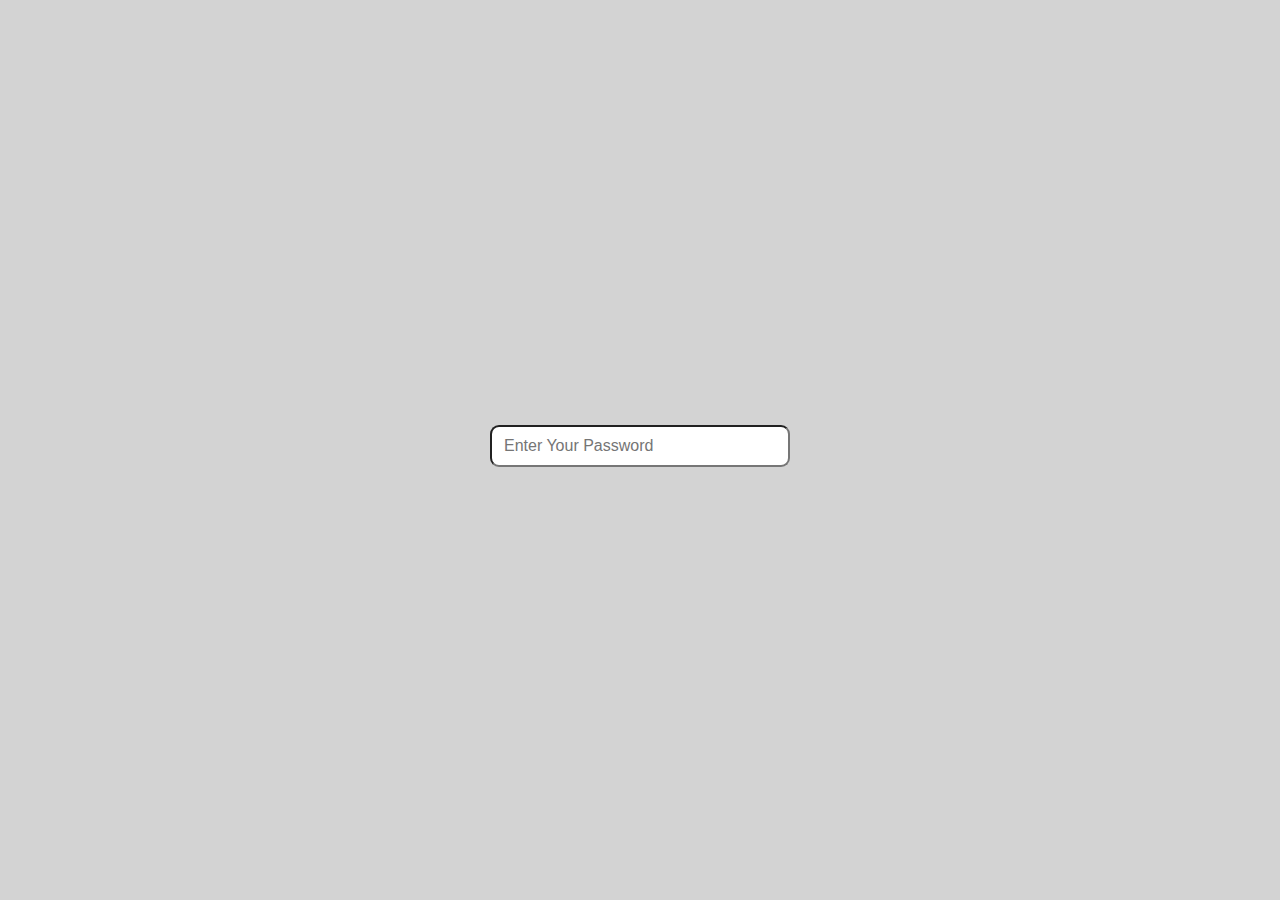
<file: Project3/PassWord Detected/index.html>
<!DOCTYPE html>
<html lang="en">
<head>
    <meta charset="UTF-8">
    <meta name="viewport" content="width=device-width, initial-scale=1.0">
    <title>PassWord Strength</title>
    <link rel="stylesheet" href="style.css">
</head>
<body>
    <div id="contain">
        
            <input type="text" id="input" placeholder="Enter Your Password">
            <span id="output"></span>
        
        
    </div>
    <script src="script.js"></script>
</body>
</html>
</file>
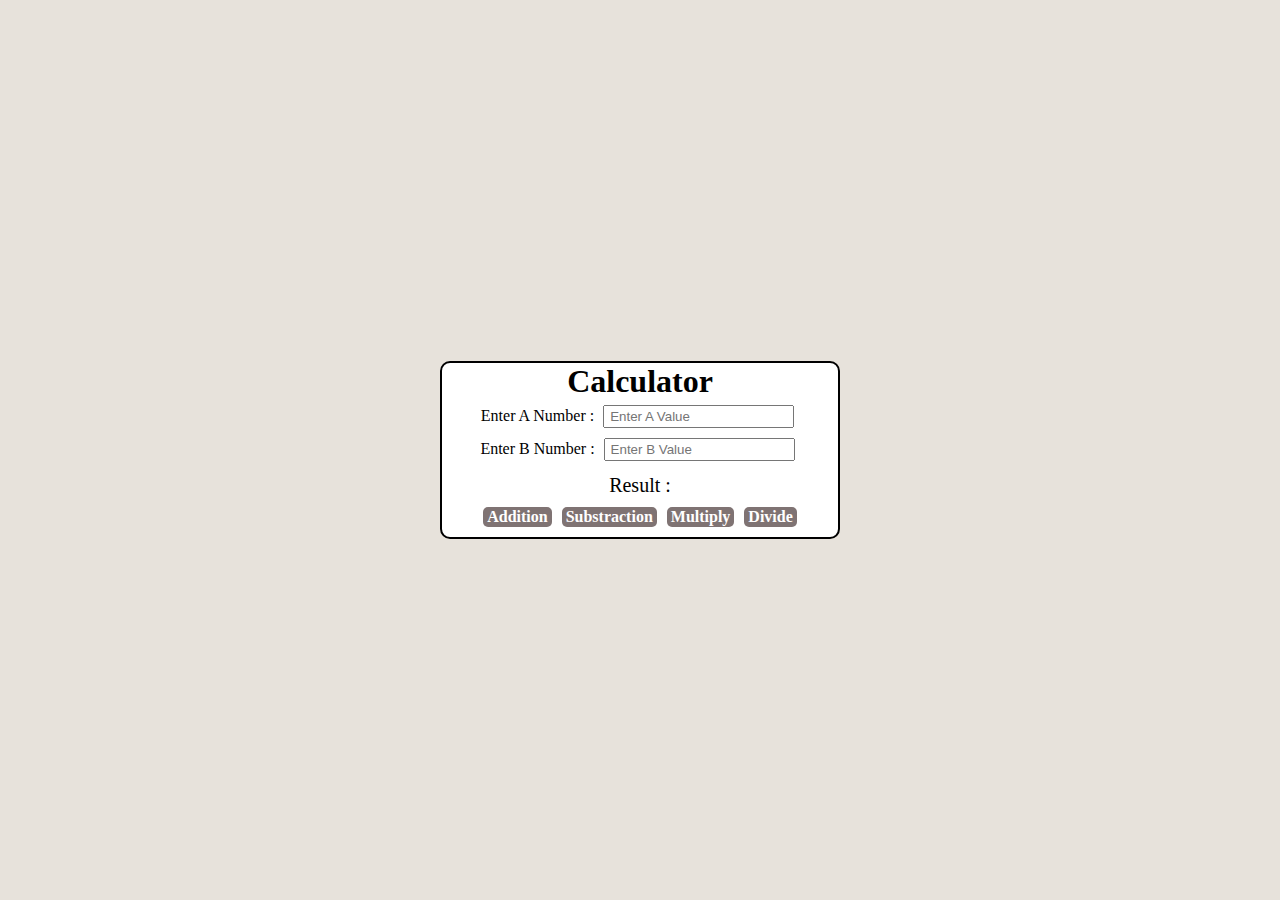
<file: Project1/Calculator/vp.html>
<!DOCTYPE html>
<html lang="en">
<head>
    <meta charset="UTF-8">
    <meta name="viewport" content="width=device-width, initial-scale=1.0">
    <title>Calculator</title>
    <link rel="stylesheet" href="vp.css">
</head>
<body>
    <main>
        <div class="content">
            <h1>Calculator</h1>
          <p> Enter A Number : <input type="text" id="a" placeholder="Enter A Value"></p>
          <p> Enter B Number : <input type="text" id="b" placeholder="Enter B Value"></p>
          <p id="res"> Result : </p>
          <div class="btn">
            <h4 id="add">Addition</h4>
            <h4 id="sub">Substraction</h4>
            <h4 id="mut">Multiply</h4>
            <h4 id="divd">Divide</h4>
          </div>
        </div>
    </main>
    <script src="vp.js"></script>
</body>
</html>
</file>
<file: Project3/PassWord Detected/style.css>
*{
    padding: 0;
    margin: 0;
    box-sizing: border-box;
}

html, body {
    width: 100%;
    height: 100%;
}

#contain {
    display: flex;
    flex-direction: column;
    justify-content: center;
    align-items: center;
    height: 100vh;
    background-color: lightgray;
}

#input{
    width: 300px;
   padding: 10px 12px;
   border-radius: 9px;
   font-size:medium;

}
#output{
    margin-top:8px;
    }
</file>
<file: Project1/Calculator/vp.css>
*{
    padding: 0;
    margin: 0;
    box-sizing: border-box;
}

html, body{
    width: 100%;
    height: 100%;
    background-color: rgb(231, 226, 219);
}

main{
    
    padding: 7px 9px;
    display: flex;
    justify-content: center;
    align-items: center;
    height: 100%;
    width: 100%;
    
}
.content{
    width: 400px;
    border: 2px solid black;
    background-color:white;
    border-radius: 10px;
    display: flex;
    flex-direction: column;
    align-items: center;
}
/* result ko add just kiya */
#res{
    margin-top: 8px;
    font-size: 20px;
    font-weight: semibold;
    
}

/* input container ko asi kiya */
#a{
    padding: 2px 5px;
    margin: 5px;
    cursor: pointer;
}
#b{
    padding: 2px 5px;
    margin: 5px;
    cursor: pointer;
}
/* btn ko sai kiya */
.btn{
    display: flex;
    justify-content: center;
    align-items: center;
    gap: 10px;
    margin: 10px;
}
/* aak akre button ko sai kar raha hu */
#add{
    background-color:rgb(127, 115, 115);
    color: white;
    padding: 1px 4px;
    border-radius: 5px;

}
#sub{
    background-color:rgb(127, 115, 115);
    color: white;
    padding: 1px 4px;
    border-radius: 5px;
}
#mut{
    background-color:rgb(127, 115, 115);
    color: white;
    padding: 1px 4px;
    border-radius: 5px;
}
#divd{
    background-color:rgb(127, 115, 115);
    color: white;
    padding: 1px 4px;
    border-radius: 5px;
}
</file>
